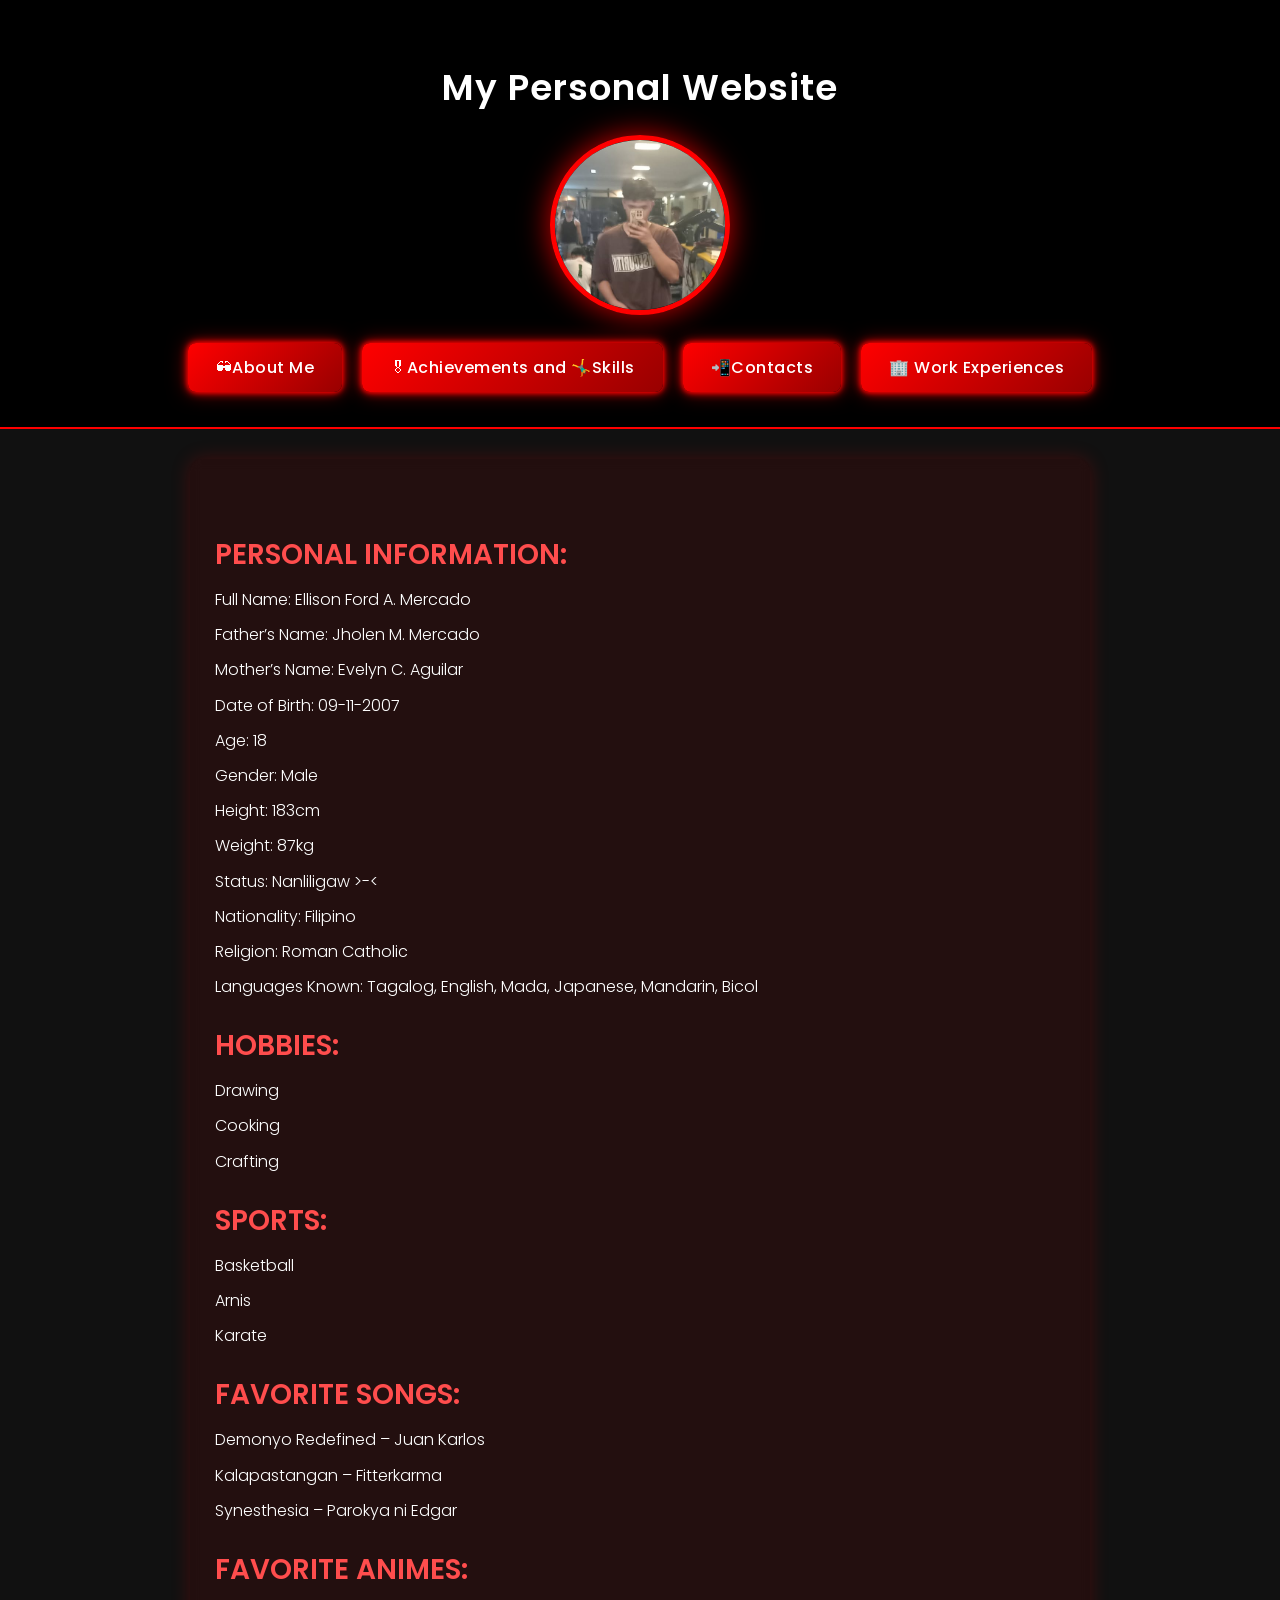
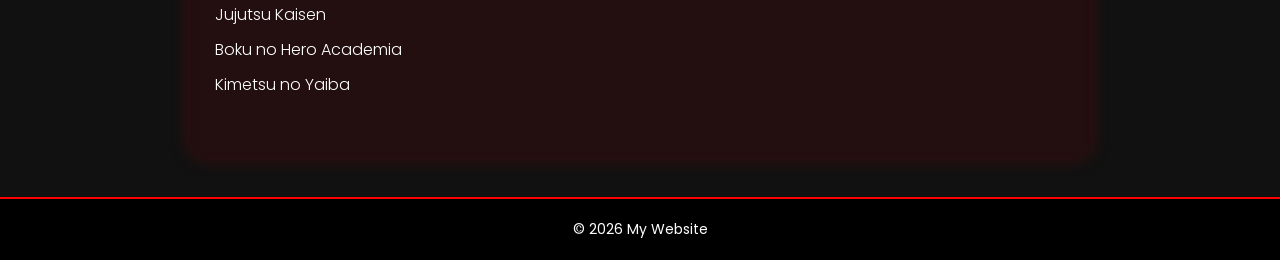
<file: index.html>
<!DOCTYPE html>
<html lang="en">
<head>
<meta charset="UTF-8">
<meta name="viewport" content="width=device-width, initial-scale=1.0">
<title>elpatronn😎😎</title>
<link href="https://fonts.googleapis.com/css2?family=Poppins:wght@300;400;600&display=swap" rel="stylesheet">

<style>
/* ======= RESET & BASE ======= */
* { margin:0; padding:0; box-sizing:border-box; }
body { font-family:"Poppins",sans-serif; background:#111; color:#fff; transition:background 0.5s ease; }
body:not(.loaded){overflow:hidden;}

/* ======= PRELOADER ======= */
#preloader{position:fixed; inset:0; background:#111; display:flex; justify-content:center; align-items:center; flex-direction:column; z-index:9999;}
.loader-dots{display:flex; gap:15px; margin-bottom:20px;}
.loader-dots span{width:15px;height:15px;background:#ff0000;border-radius:50%;animation:bounce 0.6s infinite alternate;box-shadow:0 0 10px #ff0000;}
.loader-dots span:nth-child(2){animation-delay:0.2s;}
.loader-dots span:nth-child(3){animation-delay:0.4s;}
@keyframes bounce{0%{transform:translateY(0);opacity:0.6;}50%{transform:translateY(-20px);opacity:1;}100%{transform:translateY(0);opacity:0.6;}}
.loading-text{color:#ff4d4d;font-weight:600;letter-spacing:1px;animation:pulse 1s infinite;}
@keyframes pulse{0%,100%{opacity:0.6;}50%{opacity:1;}}
body.loaded #preloader{opacity:0; visibility:hidden;}

/* ======= HEADER ======= */
header{
    background:#000;
    padding:60px 20px 20px 20px;
    text-align:center;
    border-bottom:2px solid #ff0000;
}
header h1{
    font-size:36px;
    font-weight:600;
    letter-spacing:1px;
    margin-bottom:20px;
}

/* ======= PROFILE PICTURE ======= */
.header-top{
    display:inline-block;
}
.profile-pic{
    width:180px;
    height:180px;
    border-radius:50%;
    object-fit:cover;
    border:5px solid #ff0000;
    box-shadow:0 0 30px rgba(255,0,0,0.8);
    animation:pulseGlow 2s infinite alternate;
    display:block;
    margin:0 auto;
}
@keyframes pulseGlow{
    0%{transform:scale(1); box-shadow:0 0 30px rgba(255,0,0,0.8);}
    50%{transform:scale(1.08); box-shadow:0 0 50px rgba(255,0,0,1);}
    100%{transform:scale(1); box-shadow:0 0 30px rgba(255,0,0,0.8);}
}

/* ======= NAVIGATION ======= */
nav{margin-top:20px;}
.nav-btn{
    position:relative; overflow:hidden;
    background:linear-gradient(135deg,#ff0000,#990000);
    color:#fff; padding:12px 28px; border-radius:8px; text-decoration:none;
    display:inline-block; margin:8px; font-weight:500; letter-spacing:0.5px;
    box-shadow:0 0 5px #ff0000,0 0 10px #ff0000,0 0 20px rgba(255,0,0,0.5);
    transition:all 0.3s ease;
}
.nav-btn span{position:relative; z-index:2;}
.nav-btn::after{
    content:''; position:absolute; top:0; left:-150%; width:50%; height:100%;
    background:linear-gradient(120deg, rgba(255,255,255,0) 0%, rgba(255,255,255,0.6) 50%, rgba(255,255,255,0) 100%);
    transform:skewX(-25deg); z-index:1; pointer-events:none; animation:shine 2s infinite;
}
.nav-btn:hover{
    background:#fff; color:#000; transform:translateY(-3px);
    box-shadow:0 0 10px #ff0000,0 0 25px #ff0000,0 0 40px #ff0000;
}
@keyframes shine{0%{left:-150%;}100%{left:150%;}}

/* ======= SECTION ======= */
section{
    background:rgba(255,0,0,0.08); padding:50px 25px; margin:30px auto;
    max-width:900px; border-radius:12px; backdrop-filter:blur(6px);
    box-shadow:0 0 20px rgba(255,0,0,0.2);
}
section h2{font-size:28px; margin:25px 0 10px 0; color:#ff4d4d; font-weight:600;}
section p{font-size:16px; line-height:1.7; margin:8px 0; font-weight:300;}

/* ======= FOOTER ======= */
footer{background:#000; padding:20px; text-align:center; border-top:2px solid #ff0000; margin-top:40px; font-size:14px;}

/* ======= RESPONSIVE ======= */
@media (max-width:768px){
    header h1{ font-size:28px; }
    .profile-pic{ width:120px; height:120px; }
    .nav-btn{ padding:10px 20px; font-size:14px; }
    section{ padding:30px 15px; margin:20px auto; }
    section h2{ font-size:22px; }
    section p{ font-size:14px; }
}

@media (max-width:480px){
    header h1{ font-size:22px; }
    .profile-pic{ width:90px; height:90px; }
    .nav-btn{ padding:8px 15px; font-size:12px; }
    section{ padding:20px 10px; margin:15px auto; }
    section h2{ font-size:20px; }
    section p{ font-size:13px; }
}
</style>
</head>
<body>

<div id="preloader">
    <div class="loader-dots"><span></span><span></span><span></span></div>
    <p class="loading-text">Loading...</p>
</div>

<header>
  <div class="header-top">
    <h1>My Personal Website</h1>
    <img src="eli.jpg" alt="Profile Picture" class="profile-pic">
  </div>
  <nav>
    <a href="index.html" class="nav-btn"><span>🕶About Me</span></a>
    <a href="achievements.html" class="nav-btn"><span>🎖Achievements and 🤸‍♂️Skills</span></a>
    <a href="contacts.html" class="nav-btn"><span>📲Contacts</span></a>
    <a href="work.html" class="nav-btn"><span>🏢 Work Experiences</span></a>
  </nav>
</header>

<section>
    <h2>PERSONAL INFORMATION:</h2>
    <p>Full Name: Ellison Ford A. Mercado</p>
    <p>Father’s Name: Jholen M. Mercado</p>
    <p>Mother’s Name: Evelyn C. Aguilar</p>
    <p>Date of Birth: 09-11-2007</p>
    <p>Age: 18</p>
    <p>Gender: Male</p>
    <p>Height: 183cm</p>
    <p>Weight: 87kg</p>
    <p>Status: Nanliligaw >-<</p>
    <p>Nationality: Filipino</p>
    <p>Religion: Roman Catholic</p>
    <p>Languages Known: Tagalog, English, Mada, Japanese, Mandarin, Bicol</p>

    <h2>HOBBIES:</h2>
    <p>Drawing</p>
    <p>Cooking</p>
    <p>Crafting</p>

    <h2>SPORTS:</h2>
    <p>Basketball</p>
    <p>Arnis</p>
    <p>Karate</p>

    <h2>FAVORITE SONGS:</h2>
    <p>Demonyo Redefined – Juan Karlos</p>
    <p>Kalapastangan – Fitterkarma</p>
    <p>Synesthesia – Parokya ni Edgar</p>

    <h2>FAVORITE ANIMES:</h2>
    <p>Jujutsu Kaisen</p>
    <p>Boku no Hero Academia</p>
    <p>Kimetsu no Yaiba</p>
</section>

<footer>
    <p>&copy; 2026 My Website</p>
</footer>

<script>
window.addEventListener("load", function() {
    setTimeout(function(){ document.body.classList.add("loaded"); }, 400);
});
</script>

</body>
</html>
</file>
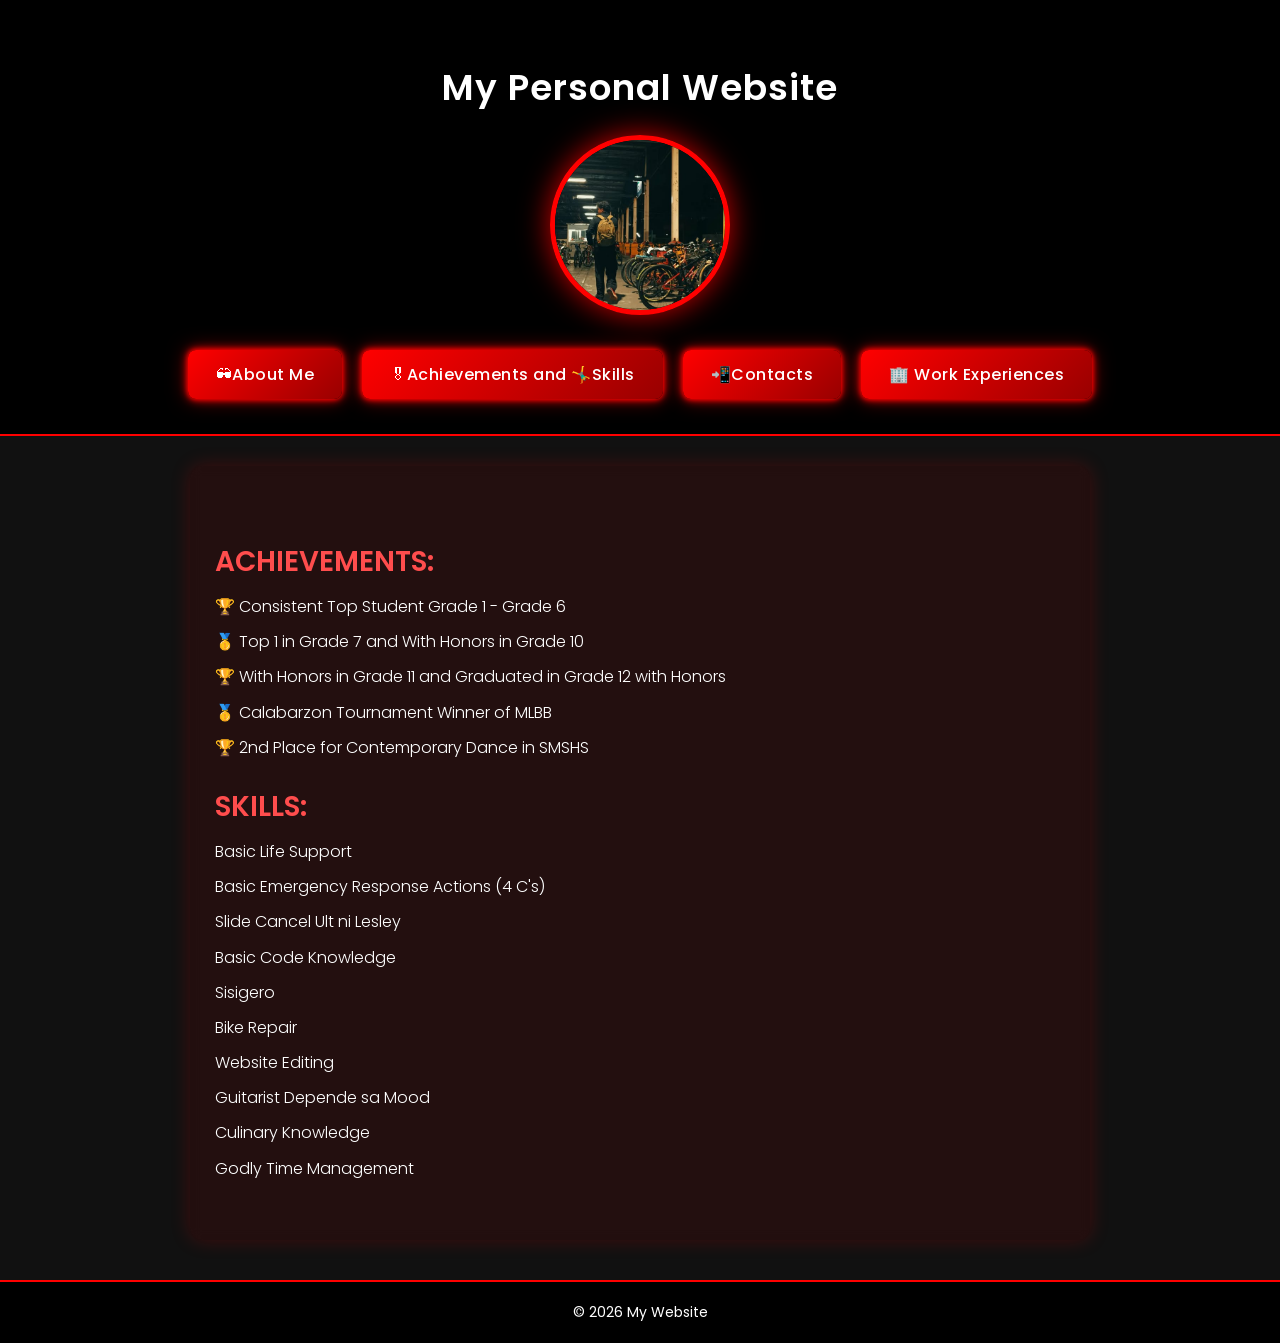
<file: achievements.html>
<!DOCTYPE html>
<html lang="en">
<head>
<meta charset="UTF-8">
<meta name="viewport" content="width=device-width, initial-scale=1.0">
<title>elpatronn😎😎</title>
<link href="https://fonts.googleapis.com/css2?family=Poppins:wght@300;400;600&display=swap" rel="stylesheet">

<style>
/* ======= RESET & BASE ======= */
* { margin:0; padding:0; box-sizing:border-box; }
body { font-family:"Poppins",sans-serif; background:#111; color:#fff; transition:background 0.5s ease; }
body:not(.loaded){overflow:hidden;}

/* ======= PRELOADER ======= */
#preloader{position:fixed; inset:0; background:#111; display:flex; justify-content:center; align-items:center; flex-direction:column; z-index:9999;}
.loader-dots{display:flex; gap:15px; margin-bottom:20px;}
.loader-dots span{width:15px;height:15px;background:#ff0000;border-radius:50%;animation:bounce 0.6s infinite alternate;box-shadow:0 0 10px #ff0000;}
.loader-dots span:nth-child(2){animation-delay:0.2s;}
.loader-dots span:nth-child(3){animation-delay:0.4s;}
@keyframes bounce{0%{transform:translateY(0);opacity:0.6;}50%{transform:translateY(-20px);opacity:1;}100%{transform:translateY(0);opacity:0.6;}}
.loading-text{color:#ff4d4d;font-weight:600;letter-spacing:1px;animation:pulse 1s infinite;}
@keyframes pulse{0%,100%{opacity:0.6;}50%{opacity:1;}}
body.loaded #preloader{opacity:0; visibility:hidden;}

/* ======= HEADER ======= */
header{
    position: relative;
    background:#000;
    padding:60px 20px 20px 20px;
    text-align:center;
    border-bottom:2px solid #ff0000;
}
header h1{
    font-size:36px;
    font-weight:600;
    letter-spacing:1px;
    margin-bottom:20px;
}

/* ======= PROFILE PICTURE ======= */
.profile-pic{
    width:180px;
    height:180px;
    border-radius:50%;
    object-fit:cover;
    border:5px solid #ff0000;
    box-shadow:0 0 30px rgba(255,0,0,0.8);
    animation:pulseGlow 2s infinite alternate;
    display:inline-block;  /* centers below title */
    position: relative;    /* removed absolute */
    margin-top:0;
}
@keyframes pulseGlow{
    0%{transform:scale(1); box-shadow:0 0 30px rgba(255,0,0,0.8);}
    50%{transform:scale(1.08); box-shadow:0 0 50px rgba(255,0,0,1);}
    100%{transform:scale(1); box-shadow:0 0 30px rgba(255,0,0,0.8);}
}

/* ======= NAVIGATION ======= */
nav{margin-top:20px;}
.nav-btn{
    position:relative; overflow:hidden;
    background:linear-gradient(135deg,#ff0000,#990000);
    color:#fff; padding:12px 28px; border-radius:8px; text-decoration:none;
    display:inline-block; margin:8px; font-weight:500; letter-spacing:0.5px;
    box-shadow:0 0 5px #ff0000,0 0 10px #ff0000,0 0 20px rgba(255,0,0,0.5);
    transition:all 0.3s ease;
}
.nav-btn span{position:relative; z-index:2;}
.nav-btn::after{
    content:''; position:absolute; top:0; left:-150%; width:50%; height:100%;
    background:linear-gradient(120deg, rgba(255,255,255,0) 0%, rgba(255,255,255,0.6) 50%, rgba(255,255,255,0) 100%);
    transform:skewX(-25deg); z-index:1; pointer-events:none; animation:shine 2s infinite;
}
.nav-btn:hover{
    background:#fff; color:#000; transform:translateY(-3px);
    box-shadow:0 0 10px #ff0000,0 0 25px #ff0000,0 0 40px #ff0000;
}
@keyframes shine{0%{left:-150%;}100%{left:150%;}}

/* ======= SECTION ======= */
section{
    background:rgba(255,0,0,0.08); padding:50px 25px; margin:30px auto;
    max-width:900px; border-radius:12px; backdrop-filter:blur(6px);
    box-shadow:0 0 20px rgba(255,0,0,0.2);
}
section h2{font-size:28px; margin:25px 0 10px 0; color:#ff4d4d; font-weight:600;}
section p{font-size:16px; line-height:1.7; margin:8px 0; font-weight:300;}

/* ======= FOOTER ======= */
footer{background:#000; padding:20px; text-align:center; border-top:2px solid #ff0000; margin-top:40px; font-size:14px;}

/* ======= RESPONSIVE ======= */
@media (max-width: 768px){
    header h1{ font-size:28px; }
    .profile-pic{ width:120px; height:120px; margin:0 auto; }
    .nav-btn{ padding:10px 20px; font-size:14px; }
    section{ padding:30px 15px; margin:20px auto; }
    section h2{ font-size:22px; }
    section p{ font-size:14px; }
}

@media (max-width: 480px){
    header h1{ font-size:22px; }
    .profile-pic{ width:90px; height:90px; margin:0 auto; }
    .nav-btn{ padding:8px 15px; font-size:12px; }
    section{ padding:20px 10px; margin:15px auto; }
    section h2{ font-size:20px; }
    section p{ font-size:13px; }
}
</style>
</head>
<body>

<div id="preloader">
    <div class="loader-dots"><span></span><span></span><span></span></div>
    <p class="loading-text">Loading...</p>
</div>

<header>
  <div class="header-top">
    <h1>My Personal Website</h1>
    <img src="eli1.jpg" alt="Profile Picture" class="profile-pic">
  </div>
  <nav>
    <a href="index.html" class="nav-btn"><span>🕶About Me</span></a>
    <a href="achievements.html" class="nav-btn"><span>🎖Achievements and 🤸‍♂️Skills</span></a>
    <a href="contacts.html" class="nav-btn"><span>📲Contacts</span></a>
    <a href="work.html" class="nav-btn"><span>🏢 Work Experiences</span></a>
  </nav>
</header>

<section>
    <h2>ACHIEVEMENTS:</h2>
    <p>🏆 Consistent Top Student Grade 1 - Grade 6</p>
    <p>🥇 Top 1 in Grade 7 and With Honors in Grade 10</p>
    <p>🏆 With Honors in Grade 11 and Graduated in Grade 12 with Honors</p>
    <p>🥇 Calabarzon Tournament Winner of MLBB</p>
    <p>🏆 2nd Place for Contemporary Dance in SMSHS</p>

    <h2>SKILLS:</h2>
    <p>Basic Life Support</p>
    <p>Basic Emergency Response Actions (4 C's)</p>
    <p>Slide Cancel Ult ni Lesley</p>
    <p>Basic Code Knowledge</p>
    <p>Sisigero</p>
    <p>Bike Repair</p>
    <p>Website Editing</p>
    <p>Guitarist Depende sa Mood</p>
    <p>Culinary Knowledge</p>
    <p>Godly Time Management</p>
</section>

<footer>
    <p>&copy; 2026 My Website</p>
</footer>

<script>
window.addEventListener("load", function() {
    setTimeout(function(){
        document.body.classList.add("loaded");
    }, 400);
});
</script>

</body>
</html>
</file>
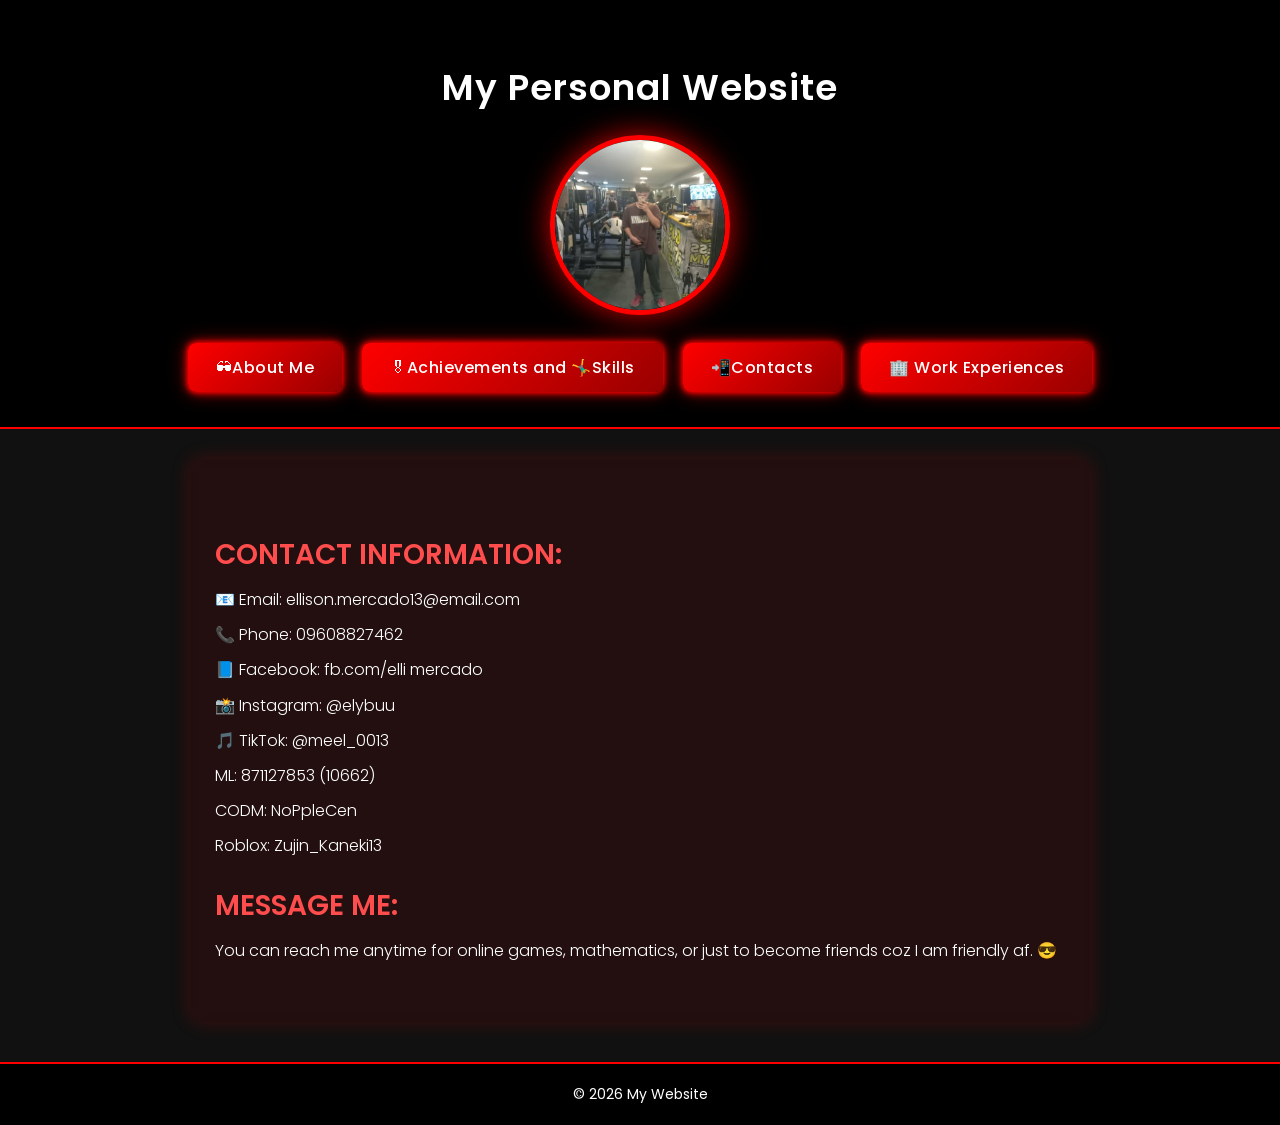
<file: contacts.html>
<!DOCTYPE html>
<html lang="en">
<head>
<meta charset="UTF-8">
<meta name="viewport" content="width=device-width, initial-scale=1.0">
<title>elpatronn😎😎</title>
<link href="https://fonts.googleapis.com/css2?family=Poppins:wght@300;400;600&display=swap" rel="stylesheet">

<style>
/* RESET */
* { margin:0; padding:0; box-sizing:border-box; }

/* BODY */
body { font-family:"Poppins",sans-serif; background:#111; color:#fff; transition:background 0.5s ease; }
body:not(.loaded){overflow:hidden;}

/* PRELOADER */
#preloader{position:fixed; inset:0; background:#111; display:flex; justify-content:center; align-items:center; flex-direction:column; z-index:9999;}
.loader-dots{display:flex; gap:15px; margin-bottom:20px;}
.loader-dots span{width:15px;height:15px;background:#ff0000;border-radius:50%;animation:bounce 0.6s infinite alternate;box-shadow:0 0 10px #ff0000;}
.loader-dots span:nth-child(2){animation-delay:0.2s;}
.loader-dots span:nth-child(3){animation-delay:0.4s;}
@keyframes bounce{0%{transform:translateY(0);opacity:0.6;}50%{transform:translateY(-20px);opacity:1;}100%{transform:translateY(0);opacity:0.6;}}
.loading-text{color:#ff4d4d;font-weight:600;letter-spacing:1px;animation:pulse 1s infinite;}
@keyframes pulse{0%,100%{opacity:0.6;}50%{opacity:1;}}
body.loaded #preloader{opacity:0; visibility:hidden;}

/* HEADER */
header{background:#000; padding:60px 20px 20px 20px; text-align:center; border-bottom:2px solid #ff0000;}
header h1{font-size:36px;font-weight:600;letter-spacing:1px; margin-bottom:20px;}

/* PROFILE PICTURE */
.header-container{position:relative; display:inline-block;}
.profile-pic{width:180px; height:180px; border-radius:50%; object-fit:cover; border:5px solid #ff0000; box-shadow:0 0 30px rgba(255,0,0,0.8); animation:pulseGlow 2s infinite alternate; display:block; margin:0 auto;}
@keyframes pulseGlow{0%{transform:scale(1); box-shadow:0 0 30px rgba(255,0,0,0.8);}50%{transform:scale(1.08); box-shadow:0 0 50px rgba(255,0,0,1);}100%{transform:scale(1); box-shadow:0 0 30px rgba(255,0,0,0.8);}}

/* NAVIGATION */
nav{margin-top:20px;}
.nav-btn{position:relative; overflow:hidden; background:linear-gradient(135deg,#ff0000,#990000); color:#fff; padding:12px 28px; border-radius:8px; text-decoration:none; display:inline-block; margin:8px; font-weight:500; letter-spacing:0.5px; box-shadow:0 0 5px #ff0000,0 0 10px #ff0000,0 0 20px rgba(255,0,0,0.5); transition:all 0.3s ease;}
.nav-btn span{position:relative; z-index:2;}
.nav-btn::after{content:''; position:absolute; top:0; left:-150%; width:50%; height:100%; background: linear-gradient(120deg, rgba(255,255,255,0) 0%, rgba(255,255,255,0.6) 50%, rgba(255,255,255,0) 100%); transform: skewX(-25deg); z-index:1; pointer-events:none; animation: shine 2s infinite;}
.nav-btn:hover{background:#fff;color:#000;transform:translateY(-3px);box-shadow:0 0 10px #ff0000,0 0 25px #ff0000,0 0 40px #ff0000;}
@keyframes shine{0%{left:-150%;}100%{left:150%;}}

/* SECTION */
section{background:rgba(255,0,0,0.08); padding:50px 25px; margin:30px auto; max-width:900px; border-radius:12px; backdrop-filter:blur(6px); box-shadow:0 0 20px rgba(255,0,0,0.2);}
section h2{font-size:28px; margin:25px 0 10px 0; color:#ff4d4d; font-weight:600;}
section p{font-size:16px; line-height:1.7; margin:8px 0; font-weight:300;}

/* FOOTER */
footer{background:#000; padding:20px; text-align:center; border-top:2px solid #ff0000; margin-top:40px; font-size:14px;}

/* RESPONSIVE */
@media (max-width:768px){
    .profile-pic{width:120px;height:120px;}
    header h1{font-size:28px;}
    .nav-btn{padding:10px 20px;font-size:14px;}
    section{padding:30px 15px;margin:20px auto;}
    section h2{font-size:22px;}
    section p{font-size:14px;}
}
@media (max-width:480px){
    .profile-pic{width:90px;height:90px;}
    header h1{font-size:22px;}
    .nav-btn{padding:8px 15px;font-size:12px;}
    section{padding:20px 10px;margin:15px auto;}
    section h2{font-size:20px;}
    section p{font-size:13px;}
}
</style>
</head>
<body>

<div id="preloader">
    <div class="loader-dots"><span></span><span></span><span></span></div>
    <p class="loading-text">Loading...</p>
</div>

<header>
  <div class="header-container">
    <h1>My Personal Website</h1>
    <img src="eli2.jpg" alt="Profile Picture" class="profile-pic">
  </div>
  <nav>
      <a href="index.html" class="nav-btn"><span>🕶About Me</span></a>
      <a href="achievements.html" class="nav-btn"><span>🎖Achievements and 🤸‍♂️Skills</span></a>
      <a href="contacts.html" class="nav-btn"><span>📲Contacts</span></a>
      <a href="work.html" class="nav-btn"><span>🏢 Work Experiences</span></a>
  </nav>
</header>

<section>
<h2>CONTACT INFORMATION:</h2>
<p>📧 Email: ellison.mercado13@email.com</p>
<p>📞 Phone: 09608827462</p>
<p>📘 Facebook: fb.com/elli mercado</p>
<p>📸 Instagram: @elybuu</p>
<p>🎵 TikTok: @meel_0013</p>
<p>ML: 871127853 (10662)</p>
<p>CODM: NoPpleCen</p>
<p>Roblox: Zujin_Kaneki13</p>
<h2>MESSAGE ME:</h2>
<p>You can reach me anytime for online games, mathematics, or just to become friends coz I am friendly af. 😎</p>
</section>

<footer>
<p>&copy; 2026 My Website</p>
</footer>

<script>
window.addEventListener("load", function(){
    setTimeout(()=>{ document.body.classList.add("loaded"); }, 400);
});
</script>

</body>
</html>
</file>
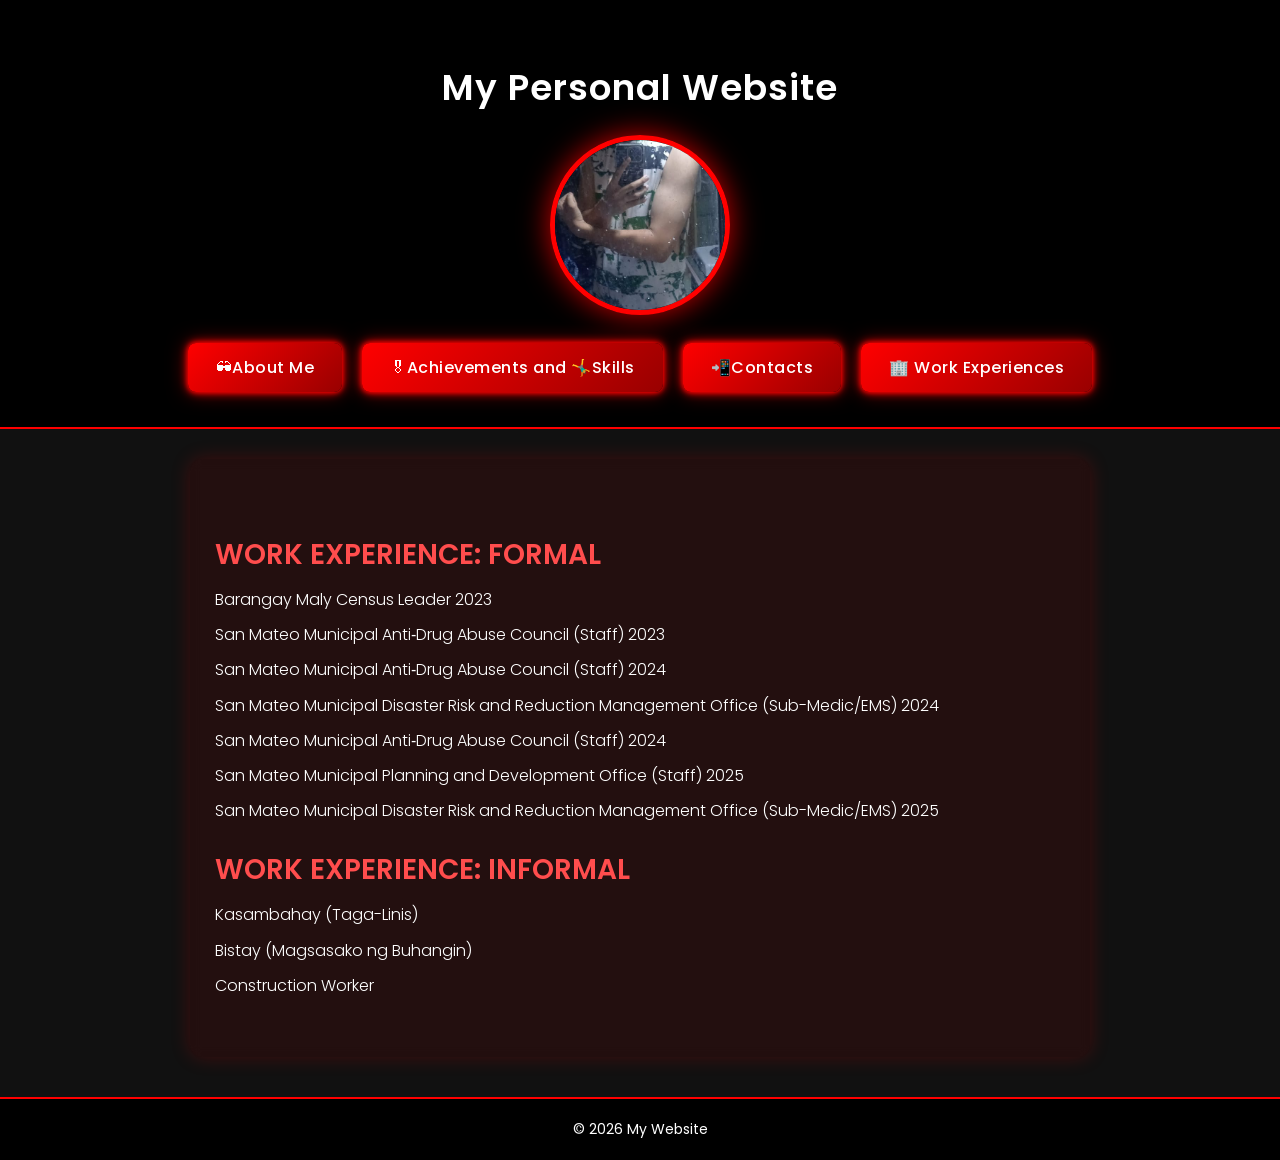
<file: work.html>
<!DOCTYPE html>
<html lang="en">
<head>
<meta charset="UTF-8">
<meta name="viewport" content="width=device-width, initial-scale=1.0">
<title>elpatronn😎😎</title>
<link href="https://fonts.googleapis.com/css2?family=Poppins:wght@300;400;600&display=swap" rel="stylesheet">

<style>
/* ======= RESET & BASE ======= */
* { margin:0; padding:0; box-sizing:border-box; }
body { font-family:"Poppins",sans-serif; background:#111; color:#fff; transition:background 0.5s ease; }
body:not(.loaded){overflow:hidden;}

/* ======= PRELOADER ======= */
#preloader{position:fixed; inset:0; background:#111; display:flex; justify-content:center; align-items:center; flex-direction:column; z-index:9999;}
.loader-dots{display:flex; gap:15px; margin-bottom:20px;}
.loader-dots span{width:15px;height:15px;background:#ff0000;border-radius:50%;animation:bounce 0.6s infinite alternate;box-shadow:0 0 10px #ff0000;}
.loader-dots span:nth-child(2){animation-delay:0.2s;}
.loader-dots span:nth-child(3){animation-delay:0.4s;}
@keyframes bounce{0%{transform:translateY(0);opacity:0.6;}50%{transform:translateY(-20px);opacity:1;}100%{transform:translateY(0);opacity:0.6;}}
.loading-text{color:#ff4d4d;font-weight:600;letter-spacing:1px;animation:pulse 1s infinite;}
@keyframes pulse{0%,100%{opacity:0.6;}50%{opacity:1;}}
body.loaded #preloader{opacity:0; visibility:hidden;}

/* ======= HEADER ======= */
header{background:#000; padding:60px 20px 20px 20px; text-align:center; border-bottom:2px solid #ff0000;}
header h1{font-size:36px;font-weight:600;letter-spacing:1px; margin-bottom:20px;}

/* ======= PROFILE PICTURE ======= */
.header-container{display:inline-block;}
.profile-pic{width:180px; height:180px; border-radius:50%; object-fit:cover; border:5px solid #ff0000; box-shadow:0 0 30px rgba(255,0,0,0.8); animation:pulseGlow 2s infinite alternate; display:block; margin:0 auto;}
@keyframes pulseGlow{0%{transform:scale(1); box-shadow:0 0 30px rgba(255,0,0,0.8);}50%{transform:scale(1.08); box-shadow:0 0 50px rgba(255,0,0,1);}100%{transform:scale(1); box-shadow:0 0 30px rgba(255,0,0,0.8);}}

/* ======= NAVIGATION ======= */
nav{margin-top:20px;}
.nav-btn{position:relative; overflow:hidden; background:linear-gradient(135deg,#ff0000,#990000); color:#fff; padding:12px 28px; border-radius:8px; text-decoration:none; display:inline-block; margin:8px; font-weight:500; letter-spacing:0.5px; box-shadow:0 0 5px #ff0000,0 0 10px #ff0000,0 0 20px rgba(255,0,0,0.5); transition:all 0.3s ease;}
.nav-btn span{position:relative; z-index:2;}
.nav-btn::after{content:''; position:absolute; top:0; left:-150%; width:50%; height:100%; background:linear-gradient(120deg, rgba(255,255,255,0) 0%, rgba(255,255,255,0.6) 50%, rgba(255,255,255,0) 100%); transform: skewX(-25deg); z-index:1; pointer-events:none; animation:shine 2s infinite;}
.nav-btn:hover{background:#fff;color:#000;transform:translateY(-3px);box-shadow:0 0 10px #ff0000,0 0 25px #ff0000,0 0 40px #ff0000;}
@keyframes shine{0%{left:-150%;}100%{left:150%;}}

/* ======= SECTION ======= */
section{background:rgba(255,0,0,0.08); padding:50px 25px; margin:30px auto; max-width:900px; border-radius:12px; backdrop-filter:blur(6px); box-shadow:0 0 20px rgba(255,0,0,0.2);}
section h2{font-size:28px; margin:25px 0 10px 0; color:#ff4d4d; font-weight:600;}
section p{font-size:16px; line-height:1.7; margin:8px 0; font-weight:300;}

/* ======= FOOTER ======= */
footer{background:#000; padding:20px; text-align:center; border-top:2px solid #ff0000; margin-top:40px; font-size:14px;}

/* ======= RESPONSIVE ======= */
@media (max-width:768px){
    .profile-pic{width:120px;height:120px;}
    header h1{font-size:28px;}
    .nav-btn{padding:10px 20px;font-size:14px;}
    section{padding:30px 15px;margin:20px auto;}
    section h2{font-size:22px;}
    section p{font-size:14px;}
}
@media (max-width:480px){
    .profile-pic{width:90px;height:90px;}
    header h1{font-size:22px;}
    .nav-btn{padding:8px 15px;font-size:12px;}
    section{padding:20px 10px;margin:15px auto;}
    section h2{font-size:20px;}
    section p{font-size:13px;}
}
</style>
</head>
<body>

<div id="preloader">
    <div class="loader-dots"><span></span><span></span><span></span></div>
    <p class="loading-text">Loading...</p>
</div>

<header>
  <div class="header-container">
    <h1>My Personal Website</h1>
    <img src="eli3.jpg" alt="Profile Picture" class="profile-pic">
  </div>
  <nav>
      <a href="index.html" class="nav-btn"><span>🕶About Me</span></a>
      <a href="achievements.html" class="nav-btn"><span>🎖Achievements and 🤸‍♂️Skills</span></a>
      <a href="contacts.html" class="nav-btn"><span>📲Contacts</span></a>
      <a href="work.html" class="nav-btn"><span>🏢 Work Experiences</span></a>
  </nav>
</header>

<section>
<h2>WORK EXPERIENCE: FORMAL</h2>
<p>Barangay Maly Census Leader 2023</p>
<p>San Mateo Municipal Anti‑Drug Abuse Council (Staff) 2023</p>
<p>San Mateo Municipal Anti‑Drug Abuse Council (Staff) 2024</p>
<p>San Mateo Municipal Disaster Risk and Reduction Management Office (Sub-Medic/EMS) 2024</p>
<p>San Mateo Municipal Anti‑Drug Abuse Council (Staff) 2024</p>
<p>San Mateo Municipal Planning and Development Office (Staff) 2025</p>
<p>San Mateo Municipal Disaster Risk and Reduction Management Office (Sub-Medic/EMS) 2025</p>

<h2>WORK EXPERIENCE: INFORMAL</h2>
<p>Kasambahay (Taga-Linis)</p>
<p>Bistay (Magsasako ng Buhangin)</p>
<p>Construction Worker</p>
</section>

<footer>
<p>&copy; 2026 My Website</p>
</footer>

<script>
window.addEventListener("load", function(){ setTimeout(()=>{ document.body.classList.add("loaded"); }, 400); });
</script>
</body>
</html>
</file>
